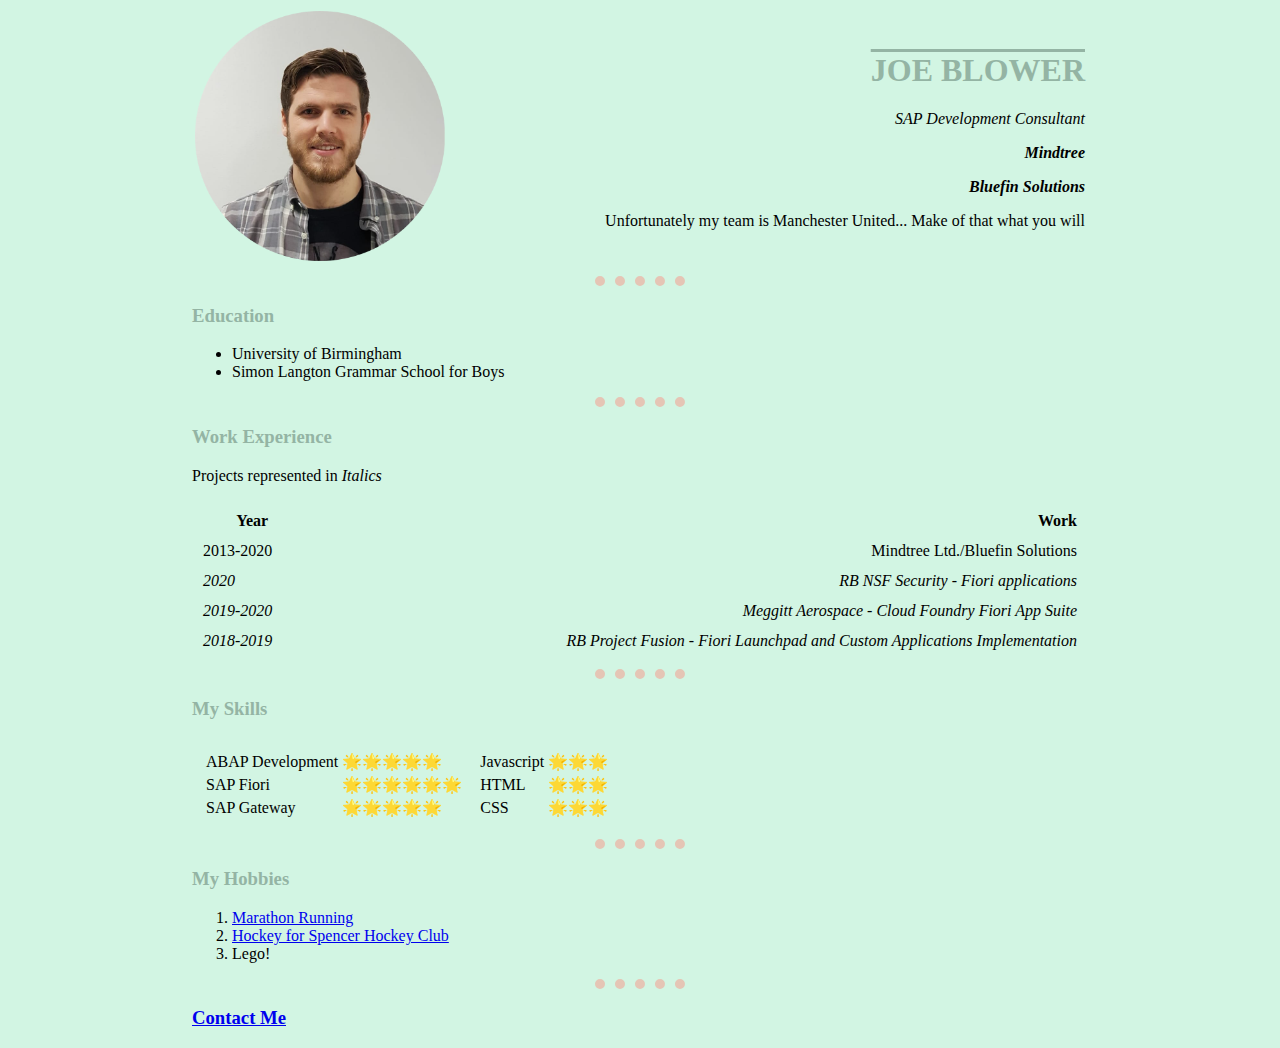
<file: HTML - Personal Site/index.html>
<!DOCTYPE html>
<html lang="en">

<head>
    <meta charset="UTF-8">
    <meta name="viewport" content="width=device-width, initial-scale=1.0">
    <title>&#9407; Joe's Personal Site</title>
    <link rel="stylesheet" href="css/styles.css">
</head>

<body>
    <table class="pageheader">
        <tr>
            <td>
                <img src="joe_profile_circle_cropped.png" width="250px" height="250px" alt="Joe's Profile Picture">
            </td>
            <td class="bio-cell">
                <h1 class="title"><span>Joe Blower</span></h1>
                <p><em>SAP Development Consultant</em></p>
                <p><em><strong>Mindtree</strong></em></p>
                <p><em><strong>Bluefin Solutions</strong></em></p>
                <!-- <p>I have spent 7 years at Bluefin Solutions and Mindtree as an SAP development consultant. I have
                    previously specialised in back end ABAP development
                    working mainly in SAP BW systems. I have since transitioned into a Fiori full stack development
                    consultant, utilising Javascript with the SAP UI5
                    framework, Gateway, CDS and other ABAP back end work. I have been in this full stack role for over
                    two years now.
                </p> -->
                <p >Unfortunately my team is Manchester United... Make of that what you will</p>
            </td>
        </tr>
    </table>
    <hr>
    <h3>Education</h3>
    <ul>
        <li>University of Birmingham</li>
        <li>Simon Langton Grammar School for Boys</li>
    </ul>
    <hr>
    <h3>Work Experience</h3>
    <p>Projects represented in <em>Italics</em></p>
    <table class="work-table" cellspacing="10">
        <thead>
            <th>Year</th>
            <th class="work-table-header">Work</th>
        </thead>
        <tbody>
            <tr>
                <td>2013-2020</td>
                <td class="work-table-column">Mindtree Ltd./Bluefin Solutions</td>
            </tr>
            <tr>
                <td><em>2020</em></td>
                <td class="work-table-column"><em>RB NSF Security - Fiori applications</em></td>
            </tr>
            <tr>
                <td><em>2019-2020</em></td>
                <td class="work-table-column"><em>Meggitt Aerospace - Cloud Foundry Fiori App Suite</em></td>
            </tr>
            <tr>
                <td><em>2018-2019</em></td>
                <td class="work-table-column"><em>RB Project Fusion - Fiori Launchpad and Custom Applications Implementation</em></td>
            </tr>

        </tbody>
    </table>
    <hr>
    <h3>My Skills</h3>
    <table cellspacing="10"">
        <tbody>
            <tr>
                <td>
                    <table>
                        <tr>
                            <td>ABAP Development</td>
                            <td>🌟🌟🌟🌟🌟</td>
                        </tr>
                        <tr>
                            <td>SAP Fiori</td>
                            <td>🌟🌟🌟🌟🌟🌟</td>
                        </tr>
                        <tr>
                            <td>SAP Gateway</td>
                            <td>🌟🌟🌟🌟🌟</td>
                        </tr>
                    </table>
                </td>
                <td>
                    <table>
                        <tr>
                            <td>Javascript</td>
                            <td>🌟🌟🌟</td>
                        </tr>
                        <tr>
                            <td>HTML</td>
                            <td>🌟🌟🌟</td>
                        </tr>
                        <tr>
                            <td>CSS</td>
                            <td>🌟🌟🌟</td>
                        </tr>
                    </table>
                </td>
            </tr>
        </tbody>
    </table>
    <hr>
    <h3>My Hobbies</h3>
    <ol>
        <li><a href="https://resultscui.active.com/participants/37296011">Marathon Running</a></li>
        <li><a href="https://www.south-league.com/results/league/surrey12">Hockey for Spencer Hockey Club</a></li>
        <li>Lego!</li>
    </ol>
    <hr>
    <h3><a href="contact-details.html">Contact Me</a></h3>
</body>

</html>
</file>
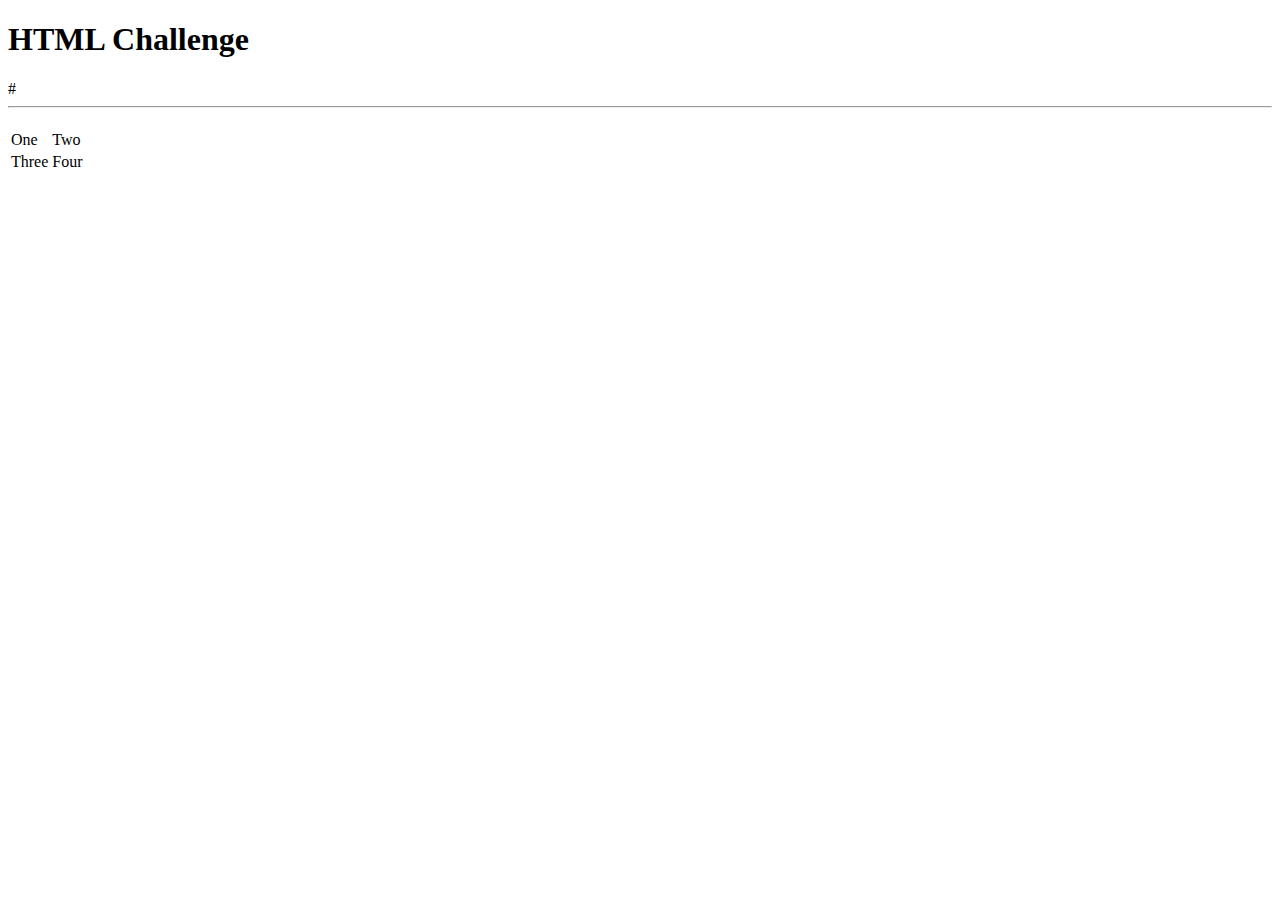
<file: HTMLChallenge.html>
<!DOCTYPE html>
<html lang="en">
<head>
    <meta charset="UTF-8">
    <meta name="viewport" content="width=device-width, initial-scale=1.0">
    <title>Document</title>
</head>
<body>
    <h1>HTML Challenge</h1>#
    <hr>
    <h2><a href="https://developer.mozilla.org/en-US/"></a></h2>
    <table>
        <tr>
            <td>One</td>
            <td>Two</td>
        </tr>
        <tr>
            <td>Three</td>
            <td>Four</td>
        </tr>
    </table>
</body>
</html>
</file>
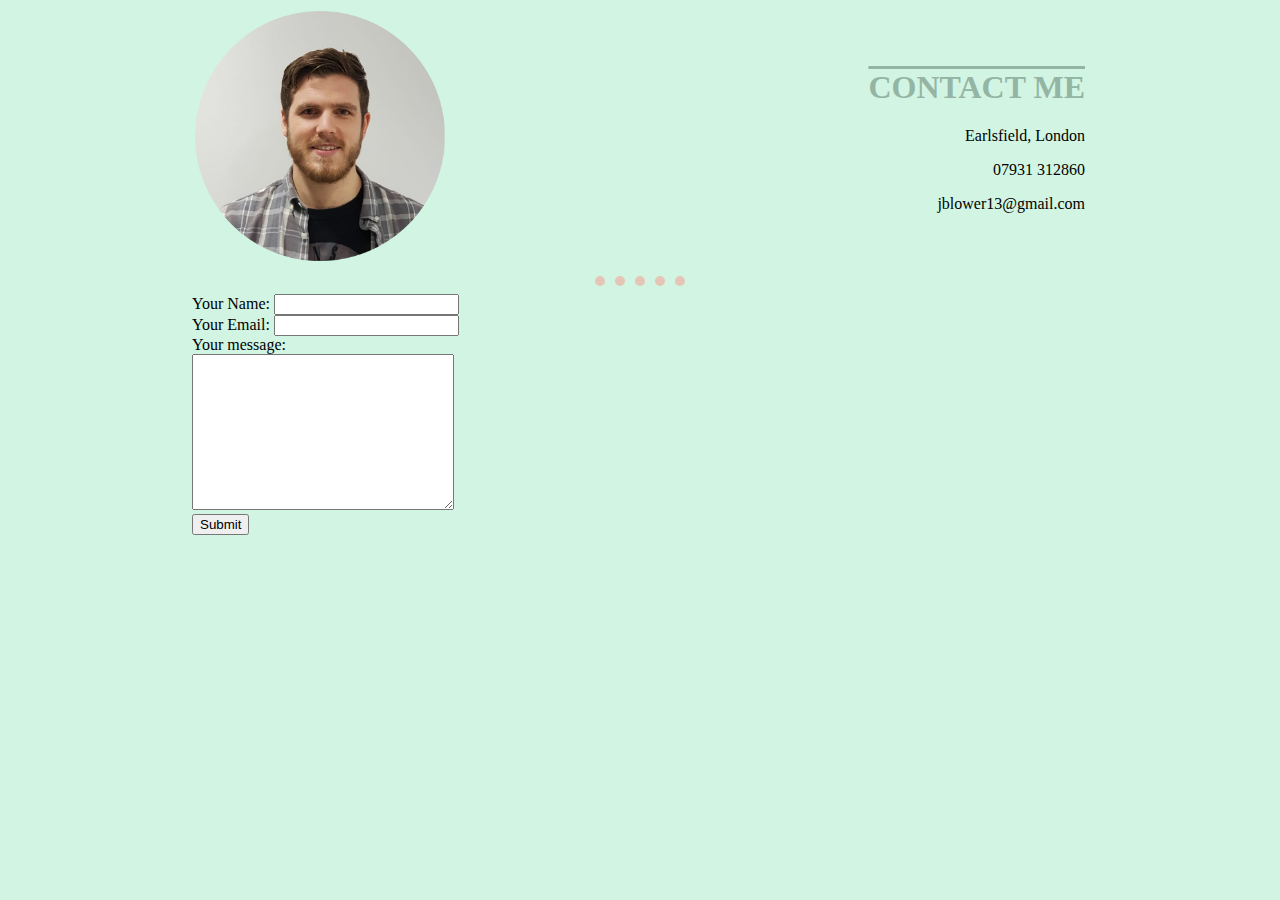
<file: HTML - Personal Site/contact-details.html>
<!DOCTYPE html>
<html lang="en">

<head>
    <meta charset="UTF-8">
    <meta name="viewport" content="width=device-width, initial-scale=1.0">
    <title>Contact Me</title>
    <link rel="stylesheet" href="css/styles.css">
</head>

<body>
    <table class="pageheader">
        <tr>
            <td>
                <img src="joe_profile_circle_cropped.png" width="250px" height="250px" alt="Joe's Profile Picture">
            </td>
            <td class="bio-cell">
                <h1 class="title">Contact Me</h1>
                <p>Earlsfield, London</p>
                <p>07931 312860</p>
                <p>jblower13@gmail.com</p>
            </td>
        </tr>
    </table>

    <hr>
    <form action="mailto:jblower@gmail.com" method="post" enctype="text/plain">
        <label>Your Name:</label>
        <input type="text" name="yourName"><br>
        <label>Your Email:</label>
        <input type="email" name="yourEmail"><br>
        <label for="">Your message:</label><br>
        <textarea id="" cols="30" rows="10" name="yourMessage"></textarea><br>
        <input type="submit">
    </form>
</body>

</html>
</file>
<file: HTML - Personal Site/css/styles.css>
body {background-color: #d2f5e3;
      margin-left: 15%;
      margin-right: 15%;
    }
hr {
    border-style: dotted none none none;
    border-color: #e5c5b5;
    border-width: 10px;
    height: 0px;
    width: 10%;}
h1 {
    color: #94b4a4;
    text-decoration: overline;
    text-align: end;
    text-transform: uppercase;
}

h3 {
    color: #94b4a4;
}

.title:hover {
    letter-spacing: 6px;
}

.bio-cell {
    text-align: end;
}

.pageheader {
    width: 100%;
}

.work-table {
    width: 100%;
}

.work-table-column {
    padding-left: 2em;
    text-align: end;
}

.work-table-header {
    text-align: end;
}
</file>
